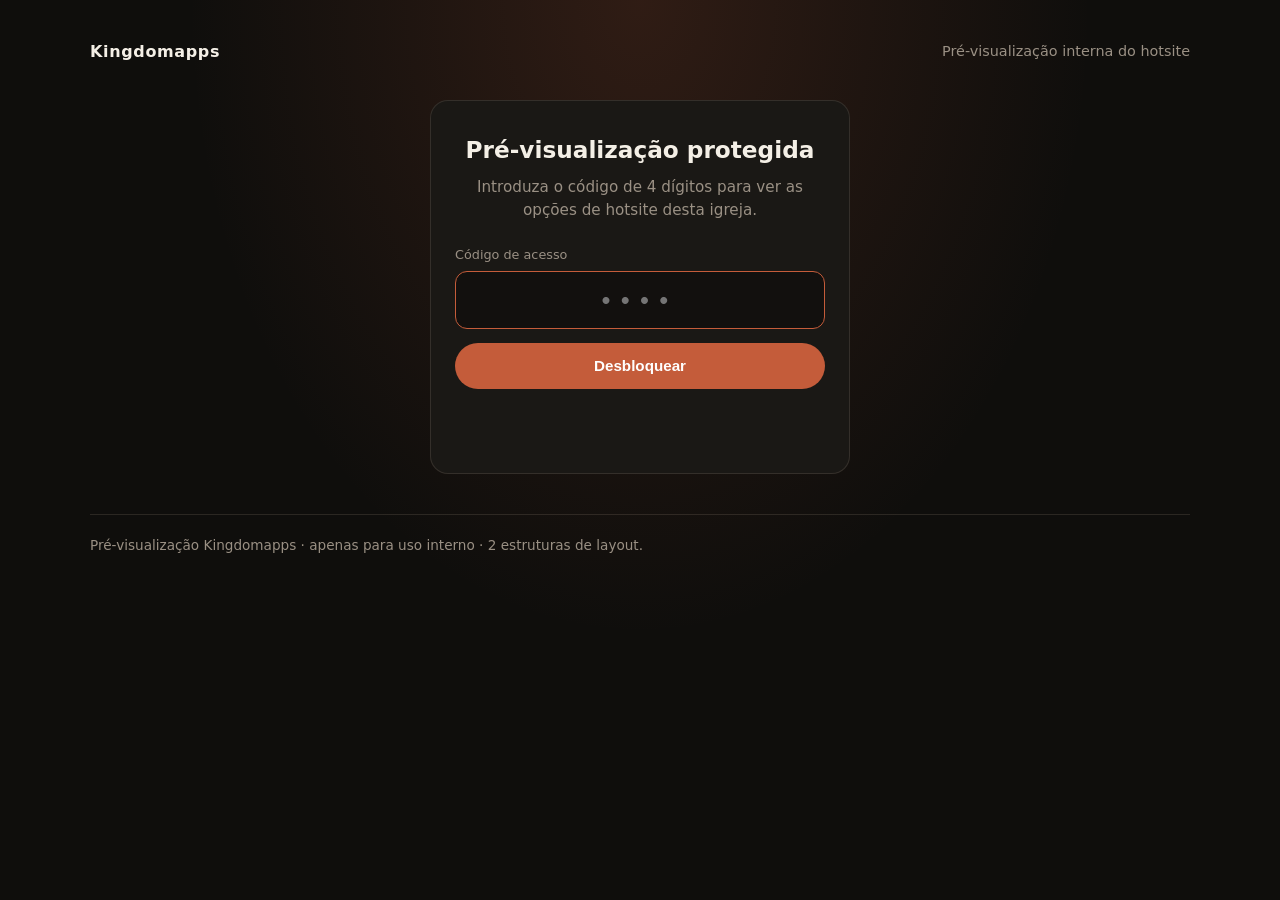
<file: index.html>
<!DOCTYPE html>
<html lang="pt-PT">
<head>
  <meta charset="UTF-8" />
  <meta name="viewport" content="width=device-width, initial-scale=1" />
  <meta name="robots" content="noindex, nofollow" />
  <title>Kingdomapps · Pré-visualização Casa do Leão</title>
  <link rel="stylesheet" href="gate.css" />
<!-- Google tag (gtag.js) -->
<script async src="https://www.googletagmanager.com/gtag/js?id=G-NJ030BJ0Z8"></script>
<script>
  window.dataLayer = window.dataLayer || [];
  function gtag(){dataLayer.push(arguments);}
  gtag('js', new Date());
  gtag('config', 'G-NJ030BJ0Z8');
</script>
<script>/* Kingdomapps GA4 eventos CTA */(function(){try{var ev=function(n,p){try{if(typeof gtag==='function')gtag('event',n,p);}catch(e){}};document.addEventListener('click',function(e){var a=e.target&&e.target.closest?e.target.closest('a[href]'):null;if(!a)return;var h=a.href||'',p={link_url:h};if(a.dataset&&a.dataset.plan)p.plan=a.dataset.plan;if(/wa\.me|api\.whatsapp\.com|whatsapp:/i.test(h))ev('click_whatsapp',p);else if(/ifood/i.test(h))ev('click_ifood',p);else if(/99app|99food|\/\/(www\.)?99\.|food\.99/i.test(h))ev('click_99',p);},true);document.addEventListener('submit',function(e){var f=e.target;ev('generate_lead',{form_id:(f&&(f.id||f.getAttribute('name')))||'form',page_location:location.href});},true);}catch(e){}})();</script>
</head>
<body>
  <div class="shell">
    <div class="brand-row">
      <strong>Kingdomapps</strong>
      <span>Pré-visualização interna do hotsite</span>
    </div>

    <!-- Locked state: no version paths, names, links or iframes -->
    <section id="lock" class="lock" aria-labelledby="lock-title">
      <h1 id="lock-title">Pré-visualização protegida</h1>
      <p>Introduza o código de 4 dígitos para ver as opções de hotsite desta igreja.</p>
      <form id="pin-form" autocomplete="off">
        <label for="pin-input">Código de acesso</label>
        <input
          id="pin-input"
          name="pin"
          type="password"
          inputmode="numeric"
          pattern="[0-9]*"
          maxlength="4"
          placeholder="••••"
          required
          autofocus
        />
        <button type="submit">Desbloquear</button>
        <p class="err" id="pin-err" role="alert"></p>
      </form>
    </section>

    <!-- Unlocked: populated only by gate.js after auth -->
    <section id="gallery" class="hidden" aria-labelledby="gallery-title">
      <div class="toolbar">
        <button type="button" id="logout">Voltar a bloquear</button>
      </div>
      <div class="gallery-head">
        <h1 id="gallery-title">Igreja Cristã Casa do Leão - Setúbal</h1>
        <p>O conteúdo é o mesmo nas duas versões — muda apenas a estrutura do layout (composição, ordem e tratamento das secções). Abra num novo separador para navegar com calma.</p>
      </div>
      <div class="cards" id="cards"></div>
    </section>

    <footer>
      Pré-visualização Kingdomapps · apenas para uso interno · 2 estruturas de layout.</footer>
  </div>
  <script src="gate.js"></script>
</body>
</html>
</file>
<file: gate.css>
:root {
  --bg: #0f0e0c;
  --card: #1a1815;
  --text: #f4efe6;
  --muted: #9a9084;
  --accent: #c45c3a;
  --line: rgba(200, 180, 160, 0.15);
  --ok: #25d366;
  --font: "Segoe UI", system-ui, -apple-system, sans-serif;
}
*, *::before, *::after { box-sizing: border-box; margin: 0; padding: 0; }
body {
  min-height: 100vh;
  font-family: var(--font);
  background:
    radial-gradient(ellipse at top, rgba(196, 92, 58, 0.18), transparent 50%),
    var(--bg);
  color: var(--text);
  line-height: 1.5;
  -webkit-font-smoothing: antialiased;
}
.shell {
  width: min(100% - 2rem, 1100px);
  margin: 0 auto;
  padding: 2.5rem 0 3rem;
}
.brand-row {
  display: flex; align-items: center; justify-content: space-between;
  gap: 1rem; margin-bottom: 2rem;
}
.brand-row strong { letter-spacing: 0.04em; }
.brand-row span { color: var(--muted); font-size: 0.9rem; }

.lock {
  max-width: 420px;
  margin: 4vh auto 0;
  background: var(--card);
  border: 1px solid var(--line);
  border-radius: 18px;
  padding: 2rem 1.5rem;
  text-align: center;
}
.lock h1 {
  font-size: 1.45rem;
  margin-bottom: 0.5rem;
}
.lock p {
  color: var(--muted);
  font-size: 0.95rem;
  margin-bottom: 1.5rem;
}
.lock label {
  display: block; text-align: left; font-size: 0.8rem;
  color: var(--muted); margin-bottom: 0.4rem;
}
.lock input {
  width: 100%;
  font-size: 1.6rem;
  letter-spacing: 0.4em;
  text-align: center;
  padding: 0.85rem;
  border-radius: 12px;
  border: 1px solid var(--line);
  background: #12100e;
  color: var(--text);
  outline: none;
  margin-bottom: 0.85rem;
}
.lock input:focus { border-color: var(--accent); }
.lock button {
  width: 100%;
  padding: 0.9rem;
  border: none; border-radius: 999px;
  background: var(--accent); color: #fff;
  font-weight: 700; font-size: 0.95rem; cursor: pointer;
}
.lock button:hover { filter: brightness(1.08); }
.lock .err {
  color: #ff8a7a; font-size: 0.88rem; min-height: 1.2em;
  margin-top: 0.75rem;
}
.hidden { display: none !important; }

.gallery-head {
  margin-bottom: 1.5rem;
}
.gallery-head h1 { font-size: clamp(1.5rem, 3vw, 2rem); margin-bottom: 0.35rem; }
.gallery-head p { color: var(--muted); }

.cards {
  display: grid; gap: 1.25rem;
  grid-template-columns: 1fr;
}
.card {
  background: var(--card);
  border: 1px solid var(--line);
  border-radius: 16px;
  overflow: hidden;
  display: flex; flex-direction: column;
}
.card-preview {
  background: #0a0908;
  border-bottom: 1px solid var(--line);
  aspect-ratio: 16/10;
  position: relative;
}
.card-preview iframe {
  width: 200%; height: 200%;
  transform: scale(0.5);
  transform-origin: 0 0;
  border: 0;
  pointer-events: none;
  background: #fff;
}
.card-body { padding: 1.15rem 1.2rem 1.35rem; }
.card-body h2 { font-size: 1.1rem; margin-bottom: 0.35rem; }
.card-body p { color: var(--muted); font-size: 0.9rem; margin-bottom: 1rem; }
.card-actions { display: flex; flex-wrap: wrap; gap: 0.6rem; }
.card-actions a {
  display: inline-flex; align-items: center;
  padding: 0.6rem 1rem; border-radius: 999px;
  font-size: 0.85rem; font-weight: 650; text-decoration: none;
}
.card-actions .open {
  background: var(--accent); color: #fff;
}
.card-actions .open:hover { filter: brightness(1.08); }
.toolbar {
  display: flex; justify-content: flex-end; margin-bottom: 1rem;
}
.toolbar button {
  background: transparent; border: 1px solid var(--line);
  color: var(--muted); border-radius: 999px;
  padding: 0.45rem 0.9rem; cursor: pointer; font-size: 0.8rem;
}
.toolbar button:hover { color: var(--text); }

footer {
  margin-top: 2.5rem;
  color: var(--muted);
  font-size: 0.85rem;
  border-top: 1px solid var(--line);
  padding-top: 1.25rem;
}

@media (min-width: 900px) {
  .cards { grid-template-columns: repeat(3, 1fr); }
}
</file>
